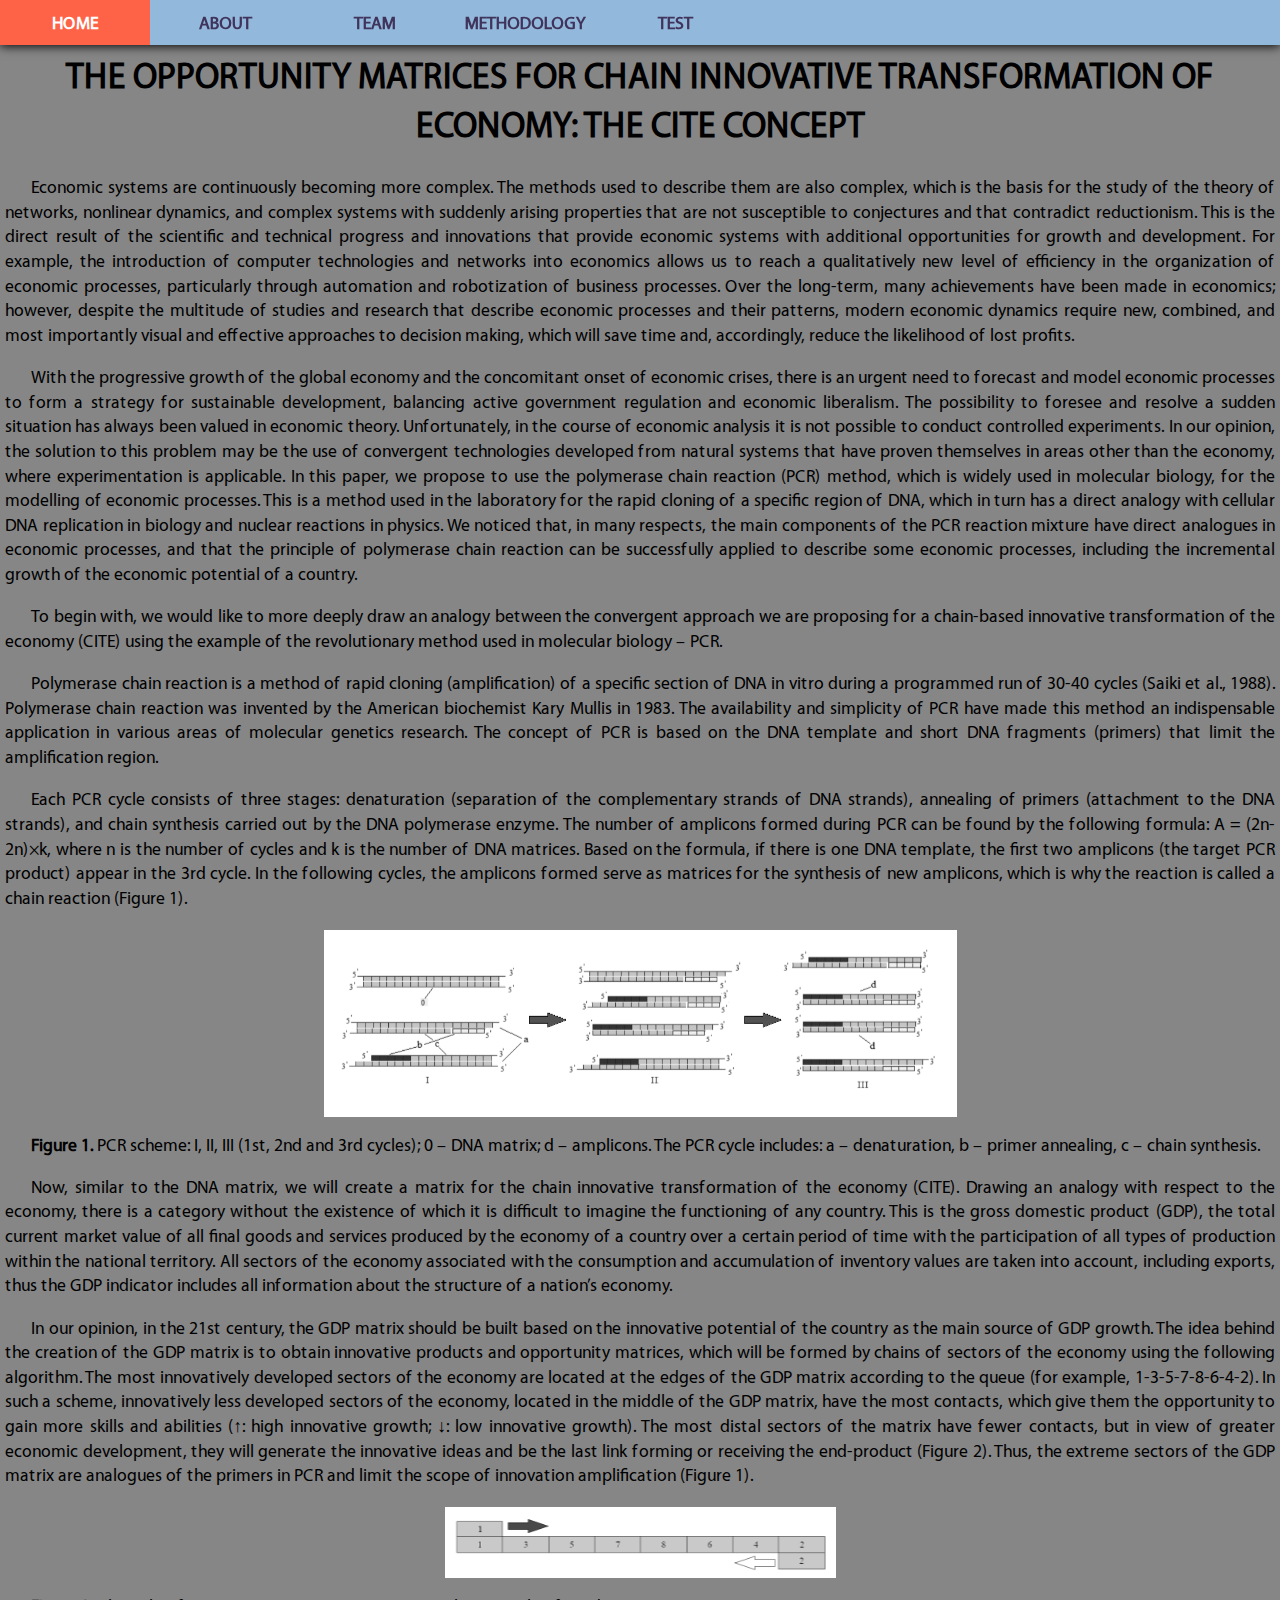
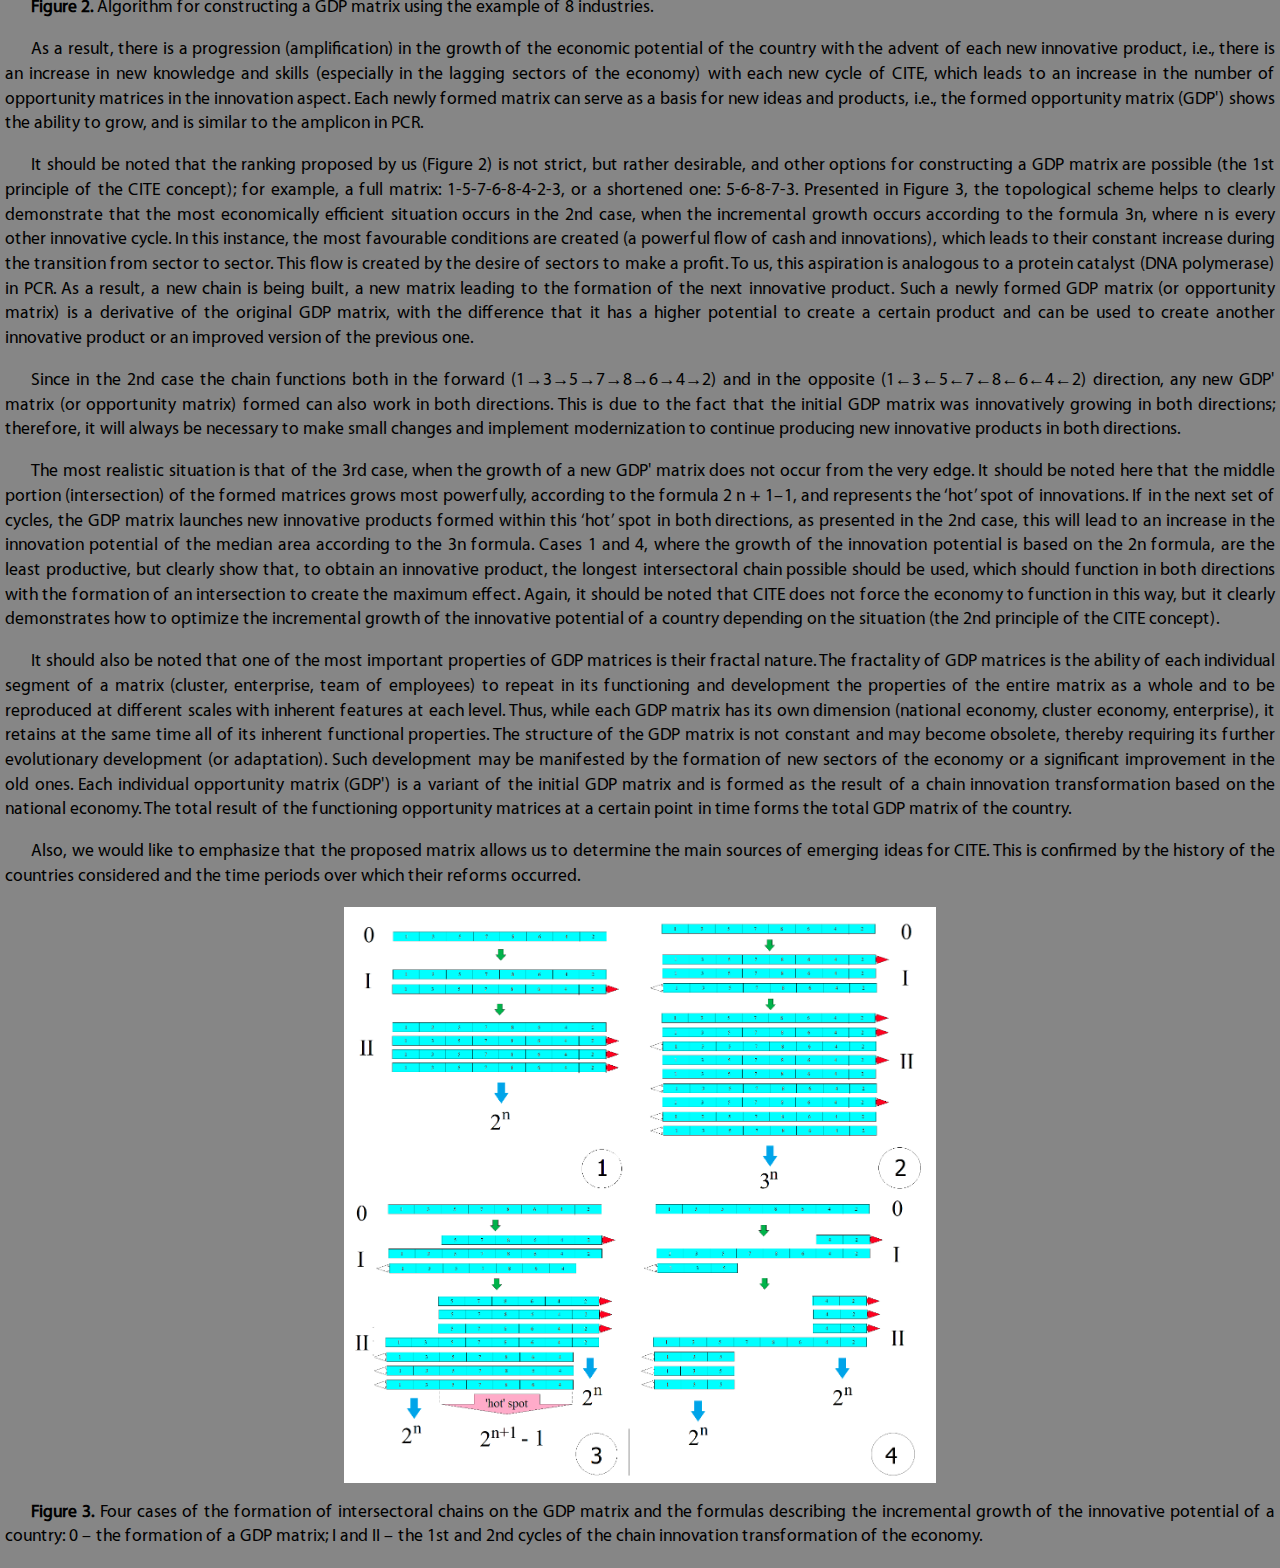
<file: methodology.html>
<!DOCTYPE html>
<html>
  <head>
    <meta charset="UTF-8" />
    <title>Fly-Up</title>
    <link rel="stylesheet" href="assets/css/style.css" />
  </head>
  <body>
    <header>
      <ul>
        <li>
            <a href="index.html">Home
                <span></span>
                <span></span>
                <span></span>
                <span></span>
            </a>
        </li>
        <li>
            <a href="about.html">About
                <span></span>
                <span></span>
                <span></span>
                <span></span>
            </a>
        </li>
        <li>
            <a href="team.html">Team
                <span></span>
                <span></span>
                <span></span>
                <span></span>
            </a>
        </li>
        <li>
          <a href="methodology.html">Methodology
              <span></span>
              <span></span>
              <span></span>
              <span></span>
          </a>
      </li>
        <li>
          <a href="test.html">Test
              <span></span>
              <span></span>
              <span></span>
              <span></span>
          </a>
      </li>
      </ul>
    </header>
    <main class="methodology">
      <h1>THE OPPORTUNITY MATRICES FOR CHAIN INNOVATIVE TRANSFORMATION OF ECONOMY: THE CITE CONCEPT</h1>
      <p> Economic systems are continuously becoming more complex. The methods used to describe them are 
        also complex, which is the basis for the study of the theory of networks, nonlinear dynamics, 
        and complex systems with suddenly arising properties that are not susceptible to conjectures 
        and that contradict reductionism. This is the direct result of the scientific and technical 
        progress and innovations that provide economic systems with additional opportunities for growth 
        and development. For example, the introduction of computer technologies and networks into economics
        allows us to reach a qualitatively new level of efficiency in the organization of economic 
        processes, particularly through automation and robotization of business processes. Over the 
        long-term, many achievements have been made in economics; however, despite the multitude of 
        studies and research that describe economic processes and their patterns, modern economic 
        dynamics require new, combined, and most importantly visual and effective approaches to 
        decision making, which will save time and, accordingly, reduce the likelihood of lost profits.
      </p>
      <p>With the progressive growth of the global economy and the concomitant onset of economic crises, 
        there is an urgent need to forecast and model economic processes to form a strategy for sustainable 
        development, balancing active government regulation and economic liberalism. The possibility to 
        foresee and resolve a sudden situation has always been valued in economic theory. Unfortunately, 
        in the course of economic analysis it is not possible to conduct controlled experiments. In our 
        opinion, the solution to this problem may be the use of convergent technologies developed from 
        natural systems that have proven themselves in areas other than the economy, where experimentation 
        is applicable. In this paper, we propose to use the polymerase chain reaction (PCR) method, which 
        is widely used in molecular biology, for the modelling of economic processes. This is a method used 
        in the laboratory for the rapid cloning of a specific region of DNA, which in turn has a direct 
        analogy with cellular DNA replication in biology and nuclear reactions in physics. We noticed 
        that, in many respects, the main components of the PCR reaction mixture have direct analogues 
        in economic processes, and that the principle of polymerase chain reaction can be successfully 
        applied to describe some economic processes, including the incremental growth of the economic 
        potential of a country.
      </p>
      <p>
        To begin with, we would like to more deeply draw an analogy between the convergent approach 
        we are proposing for a chain-based innovative transformation of the economy (СITE) using 
        the example of the revolutionary method used in molecular biology – PCR.
      </p>
      <p>Polymerase chain reaction is a method of rapid cloning (amplification) of a specific 
        section of DNA in vitro during a programmed run of 30-40 cycles (Saiki et al., 1988). 
        Polymerase chain reaction was invented by the American biochemist Kary Mullis in 1983. 
        The availability and simplicity of PCR have made this method an indispensable application
        in various areas of molecular genetics research. The concept of PCR is based on the DNA
        template and short DNA fragments (primers) that limit the amplification region.
      </p>
      <p>Each PCR cycle consists of three stages: denaturation (separation of the complementary 
        strands of DNA strands), annealing of primers (attachment to the DNA strands), and chain 
        synthesis carried out by the DNA polymerase enzyme. The number of amplicons formed during 
        PCR can be found by the following formula: A = (2n-2n)×k, where n is the number of cycles 
        and k is the number of DNA matrices. Based on the formula, if there is one DNA template, the 
        first two amplicons (the target PCR product) appear in the 3rd cycle. In the following cycles, 
        the amplicons formed serve as matrices for the synthesis of new amplicons, which is why the 
        reaction is called a chain reaction (Figure 1).
      </p>
      <img src="assets/img/metodology/1.png" alt="">
      <p><strong>Figure 1.</strong> PCR scheme: I, II, III (1st, 2nd and 3rd cycles); 0 – DNA matrix; 
        d – amplicons. The PCR cycle includes: a – denaturation, b – primer annealing, c – chain 
        synthesis.
      </p>
      <p>Now, similar to the DNA matrix, we will create a matrix for the chain innovative transformation 
        of the economy (CITE). Drawing an analogy with respect to the economy, there is a category without 
        the existence of which it is difficult to imagine the functioning of any country. This is the 
        gross domestic product (GDP), the total current market value of all final goods and services 
        produced by the economy of a country over a certain period of time with the participation of 
        all types of production within the national territory. All sectors of the economy associated 
        with the consumption and accumulation of inventory values are taken into account, including 
        exports, thus the GDP indicator includes all information about the structure of a nation’s 
        economy.
      </p>
      <p>In our opinion, in the 21st century, the GDP matrix should be built based on the innovative 
        potential of the country as the main source of GDP growth. The idea behind the creation of 
        the GDP matrix is to obtain innovative products and opportunity matrices, which will be formed 
        by chains of sectors of the economy using the following algorithm. The most innovatively 
        developed sectors of the economy are located at the edges of the GDP matrix according to the 
        queue (for example, 1-3-5-7-8-6-4-2). In such a scheme, innovatively less developed sectors 
        of the economy, located in the middle of the GDP matrix, have the most contacts, which give 
        them the opportunity to gain more skills and abilities (↑: high innovative growth; ↓: low 
        innovative growth). The most distal sectors of the matrix have fewer contacts, but in view 
        of greater economic development, they will generate the innovative ideas and be the last link 
        forming or receiving the end-product (Figure 2). Thus, the extreme sectors of the GDP matrix 
        are analogues of the primers in PCR and limit the scope of innovation amplification (Figure 1).
      </p>
      <img src="assets/img/metodology/2.png" alt="">
      <p><strong>Figure 2. </strong>Algorithm for constructing a GDP matrix using the example of 8 
        industries.
      </p>
      <p>As a result, there is a progression (amplification) in the growth of the economic potential 
        of the country with the advent of each new innovative product, i.e., there is an increase in 
        new knowledge and skills (especially in the lagging sectors of the economy) with each new cycle 
        of CITE, which leads to an increase in the number of opportunity matrices in the innovation 
        aspect. Each newly formed matrix can serve as a basis for new ideas and products, i.e., the 
        formed opportunity matrix (GDP') shows the ability to grow, and is similar to the amplicon in PCR.
      </p>
      <p>It should be noted that the ranking proposed by us (Figure 2) is not strict, but rather desirable, 
        and other options for constructing a GDP matrix are possible (the 1st principle of the CITE concept); 
        for example, a full matrix: 1-5-7-6-8-4-2-3, or a shortened one: 5-6-8-7-3. Presented in Figure 3, 
        the topological scheme helps to clearly demonstrate that the most economically efficient situation 
        occurs in the 2nd case, when the incremental growth occurs according to the formula 3n, where 
        n is every other innovative cycle. In this instance, the most favourable conditions are created 
        (a powerful flow of cash and innovations), which leads to their constant increase during the 
        transition from sector to sector. This flow is created by the desire of sectors to make a profit. 
        To us, this aspiration is analogous to a protein catalyst (DNA polymerase) in PCR. As a result, 
        a new chain is being built, a new matrix leading to the formation of the next innovative product. 
        Such a newly formed GDP matrix (or opportunity matrix) is a derivative of the original GDP 
        matrix, with the difference that it has a higher potential to create a certain product and 
        can be used to create another innovative product or an improved version of the previous one.
      </p>
      <p>Since in the 2nd case the chain functions both in the forward (1→3→5→7→8→6→4→2) and in the 
        opposite (1←3←5←7←8←6←4←2) direction, any new GDP' matrix (or opportunity matrix) formed can 
        also work in both directions. This is due to the fact that the initial GDP matrix was innovatively 
        growing in both directions; therefore, it will always be necessary to make small changes and 
        implement modernization to continue producing new innovative products in both directions.
      </p>
      <p>The most realistic situation is that of the 3rd case, when the growth of a new GDP' matrix 
        does not occur from the very edge. It should be noted here that the middle portion (intersection) 
        of the formed matrices grows most powerfully, according to the formula 2 n + 1–1, and represents 
        the ‘hot’ spot of innovations. If in the next set of cycles, the GDP matrix launches new innovative 
        products formed within this ‘hot’ spot in both directions, as presented in the 2nd case, this 
        will lead to an increase in the innovation potential of the median area according to the 3n 
        formula. Cases 1 and 4, where the growth of the innovation potential is based on the 2n formula, 
        are the least productive, but clearly show that, to obtain an innovative product, the longest 
        intersectoral chain possible should be used, which should function in both directions with the 
        formation of an intersection to create the maximum effect. Again, it should be noted that CITE 
        does not force the economy to function in this way, but it clearly demonstrates how to optimize 
        the incremental growth of the innovative potential of a country depending on the situation (the 
        2nd principle of the CITE concept).
      </p>
      <p>It should also be noted that one of the most important properties of GDP matrices is their fractal 
        nature. The fractality of GDP matrices is the ability of each individual segment of a matrix 
        (cluster, enterprise, team of employees) to repeat in its functioning and development the 
        properties of the entire matrix as a whole and to be reproduced at different scales with inherent 
        features at each level. Thus, while each GDP matrix has its own dimension (national economy, 
        cluster economy, enterprise), it retains at the same time all of its inherent functional 
        properties. The structure of the GDP matrix is not constant and may become obsolete, thereby 
        requiring its further evolutionary development (or adaptation). Such development may be manifested 
        by the formation of new sectors of the economy or a significant improvement in the old ones. Each 
        individual opportunity matrix (GDP') is a variant of the initial GDP matrix and is formed as 
        the result of a chain innovation transformation based on the national economy. The total result 
        of the functioning opportunity matrices at a certain point in time forms the total GDP matrix 
        of the country.
      </p>
      <p>Also, we would like to emphasize that the proposed matrix allows us to determine the main sources 
        of emerging ideas for CITE. This is confirmed by the history of the countries considered and 
        the time periods over which their reforms occurred.
      </p>
      <img src="assets/img/metodology/3.png" alt="">
      <img src="assets/img/metodology/4.png" alt="">
      <p><strong>Figure 3.</strong> Four cases of the formation of intersectoral chains on the GDP 
        matrix and the formulas describing the incremental growth of the innovative potential of a 
        country: 0 – the formation of a GDP matrix; I and II – the 1st and 2nd cycles of the chain 
        innovation transformation of the economy.
      </p>
    </main>
  </body>
</html>
</file>
<file: assets/css/style.css>
@charset "UTF-8";
body {
  background-color: #868686;
  font-family: "MyriadPro", Arial, Helvetica, sans-serif, -apple-system, BlinkMacSystemFont, "Segoe UI", Roboto;
  margin: 0;
  padding: 0;
  font-size: 1.1em;
  line-height: 1.4;
}

@font-face {
  font-family: "Gotham";
  font-weight: 400;
  font-style: normal;
  font-display: swap;
  src: url("GothamPro.woff2") format("woff2"), url("GothamPro.woff") format("woff");
}

@font-face {
  font-family: "Gotham";
  font-weight: 900;
  font-style: normal;
  font-display: swap;
  src: url("GothamPro-Black.woff2") format("woff2"), url("GothamPro-Black.woff") format("woff");
}

@font-face {
  font-family: "Gotham";
  font-weight: 700;
  font-style: normal;
  font-display: swap;
  src: url("GothamPro-Bold.woff2") format("woff2"), url("GothamPro-Bold.woff") format("woff");
}

@font-face {
  font-family: "Gotham";
  font-weight: 500;
  font-style: normal;
  font-display: swap;
  src: url("GothamPro-Medium.woff2") format("woff2"), url("GothamPro-Medium.woff") format("woff");
}

@font-face {
  font-family: "MyriadPro";
  font-weight: 400;
  font-style: normal;
  font-display: swap;
  src: url("MyriadPro-Regular.woff2") format("woff2"), url("MyriadPro-Regular.woff") format("woff");
}

main {
  margin: 55px 5px 5px;
  -webkit-box-flex: 1;
      -ms-flex: 1 0 auto;
          flex: 1 0 auto;
}

#chartdiv {
  width: 100%;
  height: 450px;
}

/* header start */
header {
  display: -ms-grid;
  display: grid;
  -ms-grid-columns: 15% auto 15%;
      grid-template-columns: 15% auto 15%;
  position: fixed;
  height: 45px;
  background-color: #92b9db;
  z-index: 9999;
  top: 0;
  width: 100%;
  -webkit-box-shadow: 0px 1px 10px;
          box-shadow: 0px 1px 10px;
}

header .logo {
  width: 4em;
  display: -webkit-box;
  display: -ms-flexbox;
  display: flex;
  margin: 2px auto 0;
}

header .login {
  display: -webkit-box;
  display: -ms-flexbox;
  display: flex;
  -webkit-box-pack: center;
      -ms-flex-pack: center;
          justify-content: center;
  -webkit-box-align: center;
      -ms-flex-align: center;
          align-items: center;
}

header .login a {
  color: #000;
  text-decoration: none;
}

header .login a:hover {
  color: #0f58e0;
  text-decoration: underline;
}

header ul {
  margin: 0 auto;
  padding: 0;
  display: -webkit-box;
  display: -ms-flexbox;
  display: flex;
  -webkit-box-pack: center;
      -ms-flex-pack: center;
          justify-content: center;
}

header ul li {
  position: relative;
  list-style: none;
}

header ul li a {
  position: relative;
  width: 150px;
  height: 45px;
  display: block;
  color: #40345c;
  line-height: 50px;
  text-align: center;
  text-decoration: none;
  text-transform: uppercase;
  -webkit-transition: 0.5s;
  transition: 0.5s;
  -webkit-box-sizing: border-box;
          box-sizing: border-box;
  font-weight: bold;
}

header ul li a span {
  position: absolute;
  width: 25%;
  height: 100%;
  background-color: tomato;
  z-index: -1;
  -webkit-transform-origin: top;
          transform-origin: top;
  -webkit-transform: scaleY(0);
          transform: scaleY(0);
  -webkit-transition: -webkit-transform 0.5s;
  transition: -webkit-transform 0.5s;
  transition: transform 0.5s;
  transition: transform 0.5s, -webkit-transform 0.5s;
}

header ul li a:hover {
  color: #fff;
  text-decoration: none;
}

header ul li a:hover span {
  -webkit-transform-origin: bottom;
          transform-origin: bottom;
  -webkit-transform: scaleY(1);
          transform: scaleY(1);
}

header ul li a span:nth-child(1) {
  left: 0;
  -webkit-transition-delay: 0s;
          transition-delay: 0s;
}

header ul li a span:nth-child(2) {
  left: 25%;
  -webkit-transition-delay: 0.15s;
          transition-delay: 0.15s;
}

header ul li a span:nth-child(3) {
  left: 50%;
  -webkit-transition-delay: 0.3s;
          transition-delay: 0.3s;
}

header ul li a span:nth-child(4) {
  left: 75%;
  -webkit-transition-delay: 0.45s;
          transition-delay: 0.45s;
}

/* header end */
/* team start */
.team {
  text-align: center;
}

.team .contact h1 {
  font-size: 2em;
  margin-bottom: 10px;
}

.team .quote {
  text-align: right;
  font-weight: bold;
  margin-right: 5%;
}

.team .quote i {
  display: block;
}

.team .members {
  display: -webkit-box;
  display: -ms-flexbox;
  display: flex;
  -webkit-box-pack: justify;
      -ms-flex-pack: justify;
          justify-content: space-between;
  text-align: center;
  margin: 0;
}

.team .members div {
  padding: 0 10px;
}

.team .members img {
  width: 50%;
}

.team h2 {
  font-size: 1.2em;
  text-align: center;
  margin: 0;
}

.team .contacts a {
  color: #000;
}

.team .contacts a:hover {
  color: #070775;
}

/* team end */
/* test block start */
.top-map-block {
  margin-top: 50px;
  display: -ms-grid;
  display: grid;
  -ms-grid-columns: 15% auto 15%;
      grid-template-columns: 15% auto 15%;
}

.top-map-block .widgets {
  display: -webkit-box;
  display: -ms-flexbox;
  display: flex;
  -webkit-box-orient: vertical;
  -webkit-box-direction: normal;
      -ms-flex-direction: column;
          flex-direction: column;
  -ms-flex-pack: distribute;
      justify-content: space-around;
  height: auto;
  position: fixed;
  width: 15%;
}

.top-map-block .widgets .pdf {
  padding: 5px 2px;
}

.top-map-block .widgets .pdf a {
  text-align: center;
  width: 100%;
  display: block;
  color: #000;
}

.top-map-block .widgets .pdf a i {
  color: #000;
  text-decoration: none;
  margin-right: 5px;
}

.top-map-block .widgets div {
  display: block;
  height: 100%;
  border: 1px solid rgba(58, 57, 57, 0.411);
  margin: 5px 10px;
  padding: 5px;
  position: relative;
  /* картинка на странице */
}

.top-map-block .widgets div .minimized {
  cursor: pointer;
  margin: 0;
  padding: 0;
}

.top-map-block .widgets div .minimized:hover {
  outline: 3px solid #940855;
}

.top-map-block .widgets div h3 {
  display: block;
  text-align: center;
  padding: 0;
  margin: 0;
}

.top-map-block .widgets .big-block {
  height: 200%;
}

.top-map-block .widgets img {
  display: block;
  width: 100%;
  height: 100%;
}

.bottom-map-block {
  display: -ms-grid;
  display: grid;
  -ms-grid-columns: 15% auto 15%;
      grid-template-columns: 15% auto 15%;
  height: 17vh;
}

.bottom-map-block div {
  display: -webkit-box;
  display: -ms-flexbox;
  display: flex;
  height: 100%;
  margin: 5px 10px;
  padding: 5px;
}

.bottom-map-block .sign {
  display: block;
  border: none;
}

.bottom-map-block .sign img {
  width: 80%;
  display: block;
  margin: 0 auto;
}

.bottom-map-block .sign div {
  display: block;
  border: none;
  height: auto;
}

.methodology h1 {
  text-align: center;
}

.methodology img {
  display: block;
  margin: 0 auto;
}

.methodology P {
  text-indent: 1.5em;
  text-align: justify;
}

footer {
  -webkit-box-flex: 0;
      -ms-flex: 0 0 auto;
          flex: 0 0 auto;
}

.about {
  margin: 20px 0 10px;
}

.about h1 {
  text-align: center;
}

.iksweb {
  display: -webkit-box;
  display: -ms-flexbox;
  display: flex;
  cursor: pointer;
  font-size: 16px;
  text-decoration: none;
  color: #354251;
  background: #0cfaee;
  border-radius: 0px;
  width: -webkit-fit-content;
  width: -moz-fit-content;
  width: fit-content;
  height: -webkit-min-content;
  height: -moz-min-content;
  height: min-content;
  border: 1px solid #354251;
  position: absolute;
  bottom: 0;
  /* padding: 20px 0; */
  /* margin: 0 auto; */
  /* text-align: center; */
  /* align-items: center; */
  right: 0;
  left: 0;
  text-align: center;
  margin: 0 auto;
  -webkit-box-shadow: 0px 2px 13px 7px rgba(0, 0, 0, 0.75);
  box-shadow: 0px 2px 13px 7px rgba(0, 0, 0, 0.75);
  padding: 0 3px;
}

.iksweb span {
  text-align: center;
  width: 100%;
}

.iksweb:hover {
  background: #91d0f2;
  color: #ffffff;
  border: 1px solid #354251;
  -webkit-transition: all 0.2s ease;
  transition: all 0.2s ease;
}

/* увеличенная картинка */
#magnify {
  display: none;
  /* position: absolute; upd: 24.10.2016 */
  position: fixed;
  width: 60%;
  max-width: 800px;
  height: auto;
  z-index: 9999;
  top: 40px;
  margin: 0 auto;
  left: 0;
  right: 0;
  display: block;
}

#magnify img {
  width: 100%;
}

/* затемняющий фон */
#overlay {
  display: none;
  background: #000;
  position: fixed;
  top: 0;
  left: 0;
  height: 100%;
  width: 100%;
  opacity: 0.5;
  z-index: 9990;
}

/* кнопка закрытия */
#close-popup {
  width: 30px;
  height: 30px;
  background: #ffffff;
  border: 1px solid #afafaf;
  border-radius: 15px;
  cursor: pointer;
  position: absolute;
  top: 15px;
  right: 15px;
}

#close-popup i {
  width: 30px;
  height: 30px;
  background: url(https://codernote.ru/files/cross.png) no-repeat center center;
  background-size: 16px 16px;
  display: block;
}

@-webkit-keyframes rota {
  25% {
    -webkit-transform: rotate(360deg);
            transform: rotate(360deg);
  }
}

@keyframes rota {
  25% {
    -webkit-transform: rotate(360deg);
            transform: rotate(360deg);
  }
}

#close-popup:hover {
  -webkit-animation: rota 4s infinite normal;
          animation: rota 4s infinite normal;
  -webkit-animation-iteration-count: 1;
  animation-iteration-count: 1;
}
/*# sourceMappingURL=style.css.map */
</file>
